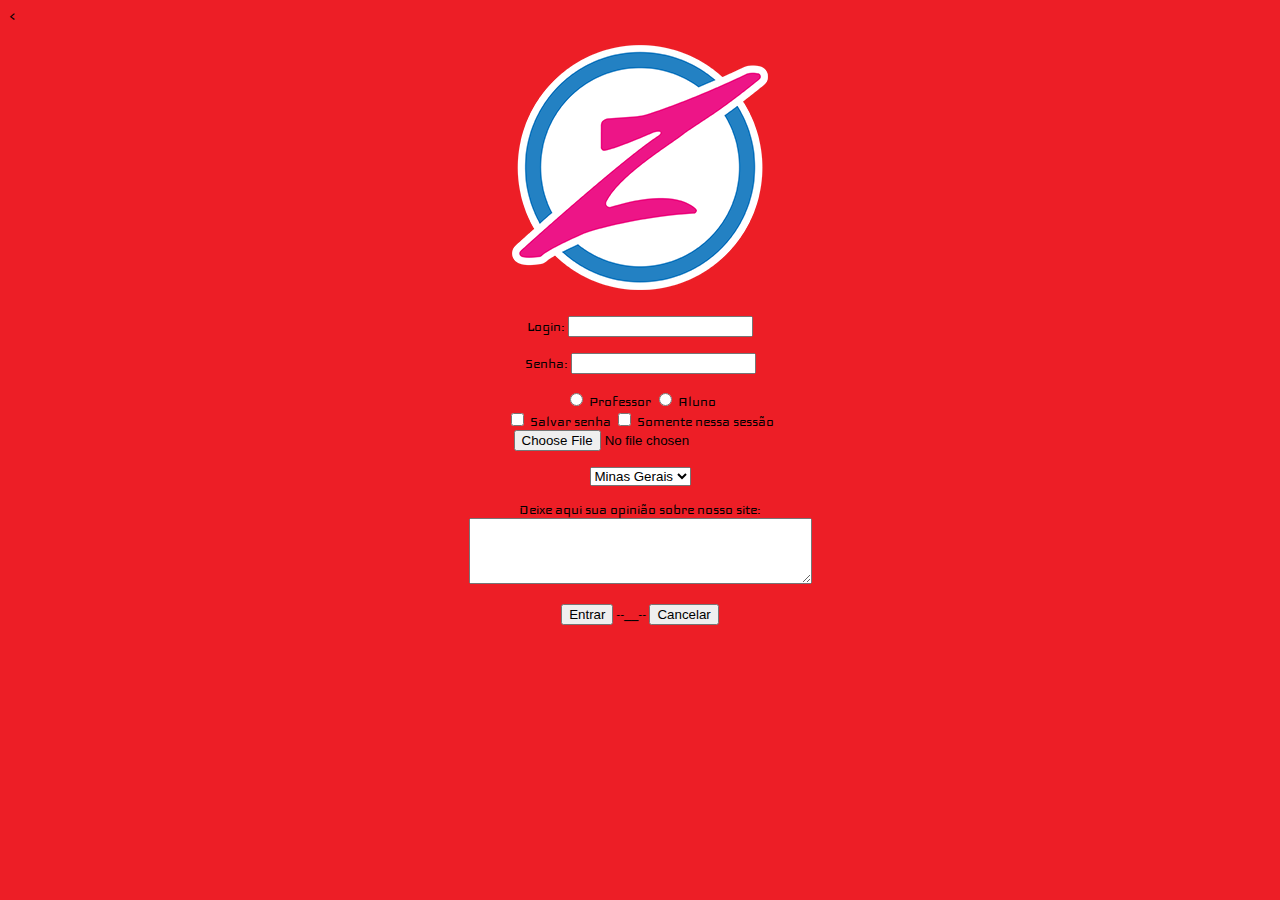
<file: PJ-Formulario HTML com PHP/index.html>
<!DOCTYPE html>
<html>
<head>
	<link href="https://fonts.googleapis.com/css?family=Iceland&display=swap" rel="stylesheet">
	<style type="text/css">
	body { 
		background-color: rgb(237,30,38); 
		font-family: 'Iceland';
		text-align: justify;
		color:black;
		font-family: 'Iceland', cursive;
	}
	
</style>
<
<meta charset="utf-8">
<title>Formulário HTML</title>
</head>
<body>
	<a href ="https://pt.wikipedia.org/wiki/Adonai" target ="_blank"><p align="center"><img src="logo.png"></p></a>

	<form name="cadastro" action="processar.php" method="post">
		<input type="hidden" name="codigo" value="2019">
		<p align="center">
			Login:
			<input type="text" name="user_name" autocomplete="off"></p>
			<p align="center">
				Senha:
				<input type="password" name="password"></p>
				<p align="center"> 
					<input type="radio" name="tipo" value="Professor"> Professor 
					<input type="radio" name="tipo" value="Aluno"> Aluno <br>
					<input type="checkbox" name="senha"> Salvar senha <input type="checkbox" name="nessa_sessao"> Somente nessa sessão <br>
					<input type="file" name="arquivo"><br></p>
					<p align="center">
						<select name="uf">
							<option value="MG"> Minas Gerais </option>
							<option value="SP"> São Paulo </option>
						</select></p>
						<p align="center">
							Deixe aqui sua opinião sobre nosso site:<br>
							<textarea name="texto_do_usuario" rows="4" cols="40"></textarea></p>
							<p align="center">
								<input type="submit" name="btn_enviar" value="Entrar"> --__--
								<input type="reset" name="btn_cancelar" value="Cancelar"></p>
							</form>
						</body>
						</html>
</file>
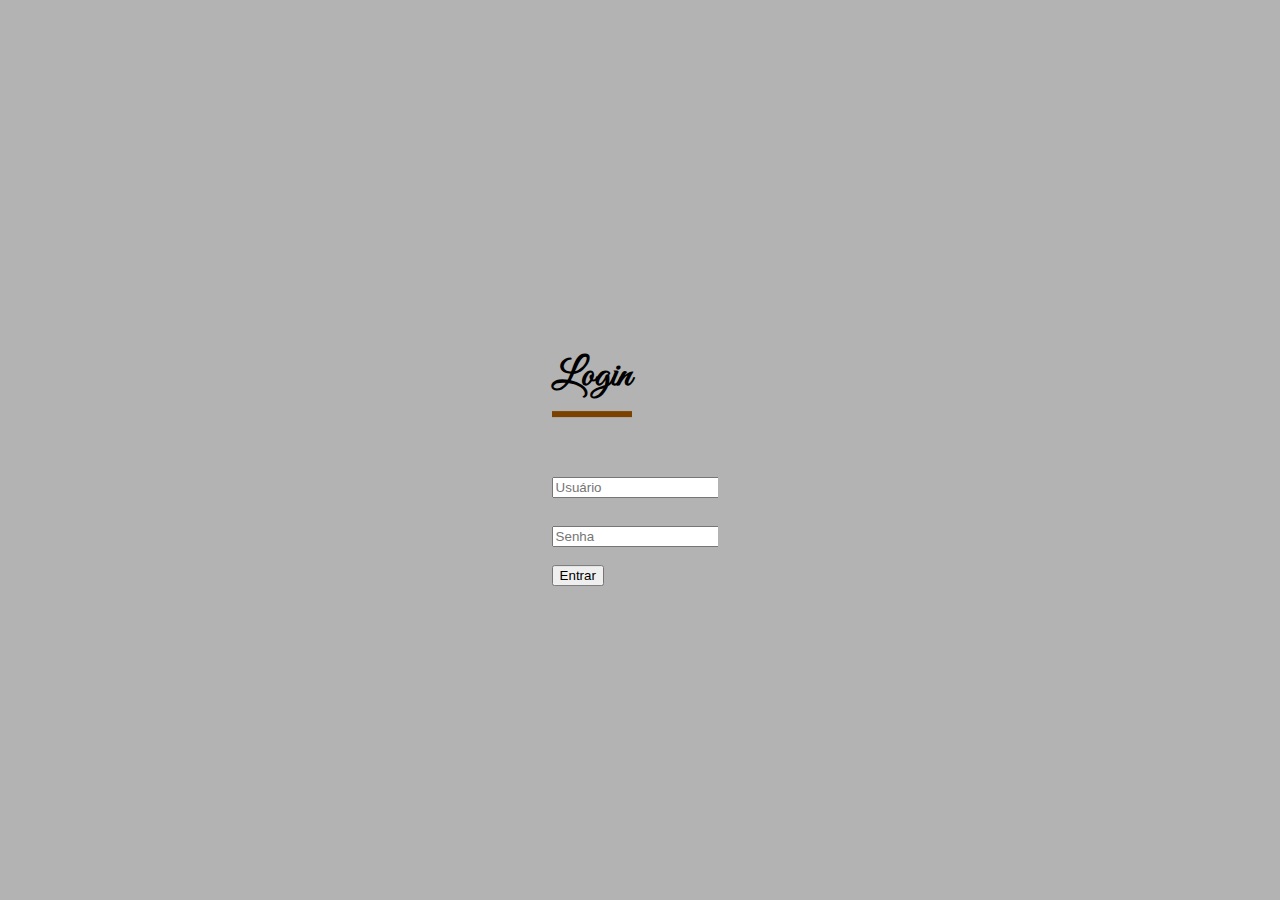
<file: Site_Vendas/index.html>
<!DOCTYPE html>
<html>
<head>
	<title>Login</title>
	<link href="https://fonts.googleapis.com/css?family=Great+Vibes&display=swap" rel="stylesheet">
	<link rel="stylesheet" type="text/css" href="logincss.css">
	<meta charset="utf-8">
	
</head>
<body>

	<div class="login-box">
		<h1>Login</h1>

		<form action="valida.php" method="post" id="verifica">

			<div class="textbox">
				
				<input type="text" id="usuario" name="usuario" placeholder="Usuário" outline="none"> 
			</div>

			<div class="textbox">
				
				<input type="password" id="senha" name="senha" placeholder="Senha"  outline="none"> <br>
			</div>

			<input class="btn" type="button" name="Enviar" value="Entrar" onclick="Login()">

		</form>
	</div>

	<script type="text/javascript">
		function Login() {
			var usuario = document.getElementById('usuario').value;
			usuario=usuario.toLowerCase();
			var senha= document.getElementById('senha').value;
			if (usuario!=''&&senha!='') {
				document.getElementById('verifica').submit();
			}
			if (usuario=='') {
				alert ("Por favor, preencha o campo Usuário!");
			}
			if (senha=='') {
				alert ("Por favor, preencha o campo Senha!");
			}
		}
	</script>
	

</body>
</html>
</file>
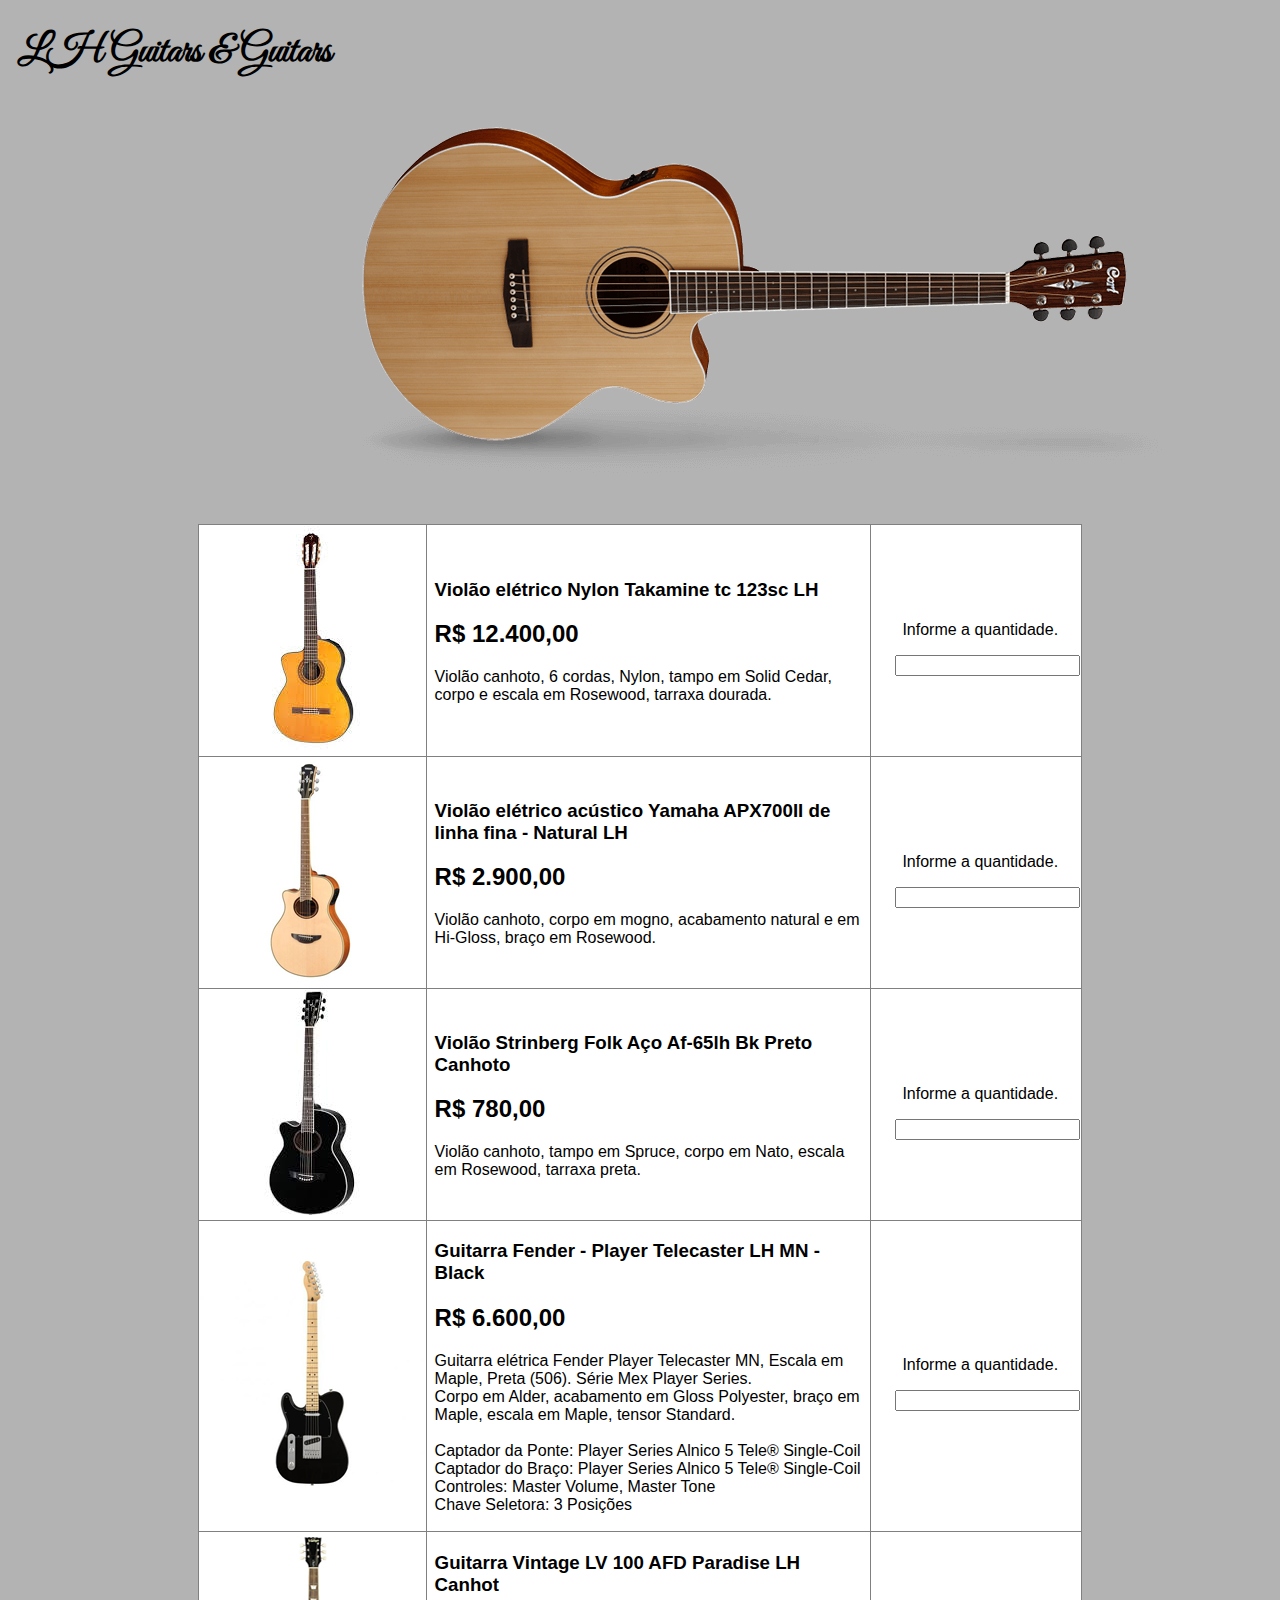
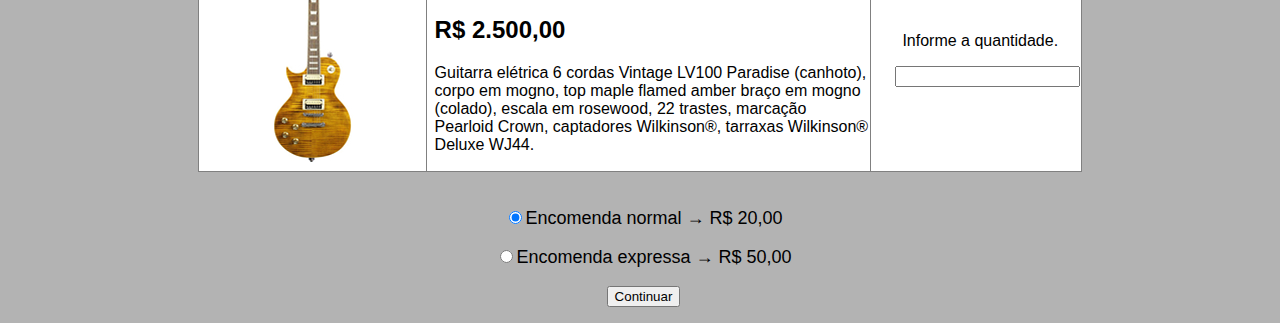
<file: Site_Vendas/compra.html>
<!DOCTYPE HTML>
<html>
<head>
	<meta charset="utf-8">
	<title>Compras</title>
	<link rel="stylesheet" type="text/css" href="compracss.css">
	<link href="https://fonts.googleapis.com/css?family=Great+Vibes&display=swap" rel="stylesheet">
</head>
<body>
	<div>
		<h1 style="margin-left: 10px;">LH  Guitars & Guitars</h1>
		<div style="padding-left: 200px;">

			<p style="text-align: center;">
				<img src="imgs/bg.png">
			</p>

		</div>
	</div>
	<form action="resumo.php" method="post" id="testa">
		<div id="tudo">
			<table border='1'>

				<tbody>
					<tr>
						<td><img src="imgs/img1.jpg"></td>
						<td>
							<h3>Violão elétrico Nylon Takamine tc 123sc LH</h3>
							<h2>R$ 12.400,00</h2>
							<p>					
								Violão canhoto, 6 cordas, Nylon, tampo em Solid Cedar, corpo e escala em Rosewood, tarraxa dourada. 
							</p>
						</td>

						<td>
							
							<div class="divQ">
								<p>Informe a quantidade.</p>
								<input type="number" name="produto1" id="produto1" size ="1" min="1">
							</div>
							
						</td>

					</tr>

					<tr>
						<td><img src="imgs/img2.jpg"></td>
						<td>
							<h3>Violão elétrico acústico Yamaha APX700II de linha fina - Natural LH</h3>
							<h2>R$ 2.900,00</h2>
							<p>
								Violão canhoto, corpo em mogno, acabamento natural e em Hi-Gloss, braço em Rosewood.
							</p>
						</td>
						<td>
							
							<div class="divQ">
								<p>Informe a quantidade.</p>
								<input type="number" name="produto2" id="produto2" size ="1" min="1">
							</div>
							
						</td>
					</tr>

					<tr>
						<td><img src="imgs/img3.jpg"></td>
						<td>
							<h3>Violão Strinberg Folk Aço Af-65lh Bk Preto Canhoto</h3>
							<h2>R$ 780,00</h2>
							<p>
								Violão canhoto, tampo em Spruce, corpo em Nato, escala em Rosewood, tarraxa preta.
							</p>
						</td>
						<td>
							
							<div class="divQ">
							<p>Informe a quantidade.</p>
								<input type="number" name="produto3" id="produto3" size ="1" min="1">
							</div>
							
						</td>
					</tr>

					<tr>
						<td><img src="imgs/img4.jpg"></td>
						<td>
							<h3>Guitarra Fender - Player Telecaster LH MN - Black</h3>
							<h2>R$ 6.600,00</h2>
							<p>
								Guitarra elétrica Fender Player Telecaster MN, Escala em Maple, Preta (506). Série Mex Player Series.
								<br>
								Corpo em Alder, acabamento em Gloss Polyester, braço em Maple, escala em Maple, tensor Standard.
								<br><br>
								Captador da Ponte: Player Series Alnico 5 Tele® Single-Coil
								<br>
								Captador do Braço: Player Series Alnico 5 Tele® Single-Coil 
								<br>
								Controles: Master Volume, Master Tone
								<br>
								Chave Seletora: 3 Posições
							</p>
						</td>
						<td>
							
							<div class="divQ">
							<p>Informe a quantidade.</p>
								<input type="number" name="produto4" id="produto4" size ="1" min="1">
							</div>
						</td>
					</tr>

					<tr>
						<td><img src="imgs/img5.jpg"></td>
						<td>
							<h3>Guitarra Vintage LV 100 AFD Paradise LH Canhot</h3>
							<h2>R$ 2.500,00</h2>
							<p>
								Guitarra elétrica 6 cordas Vintage LV100 Paradise (canhoto), corpo em mogno, top maple flamed 
								amber braço em mogno (colado), escala em rosewood, 22 trastes, marcação Pearloid Crown, 
								captadores Wilkinson®, tarraxas Wilkinson® Deluxe WJ44.
							</p>
						</td>
						<td>
							
							<div class="divQ">
							<p>Informe a quantidade.</p>
								<input type="number" name="produto5" id="produto5" size ="1" min="1">
							</div>
							
						</td>
					</tr>
				</tbody>
			</table>
			<br>
			<p style="font-size: 18px; text-align: center;"><input type="radio" name="opc" id="opc" value="normal" checked>Encomenda normal → R$ 20,00</p>
			<p style="font-size: 18px; text-align: center;"><input type="radio" name="opc" id="opc" value="expressa" >Encomenda expressa → R$ 50,00</p> 
			<p style="text-align: center;"><input class="btn" type="button" name="Continuar" value="Continuar" onclick="testa()"></p>
			
			<script type="text/javascript">
				function testa() {
					var p1 = document.getElementById(`produto1`).value;
					var p2 = document.getElementById(`produto2`).value;
					var p3 = document.getElementById(`produto3`).value;
					var p4 = document.getElementById(`produto4`).value;
					var p5 = document.getElementById(`produto5`).value;
					
					if (p1<0 || p2<0  || p3<0 || p4<0  || p5<0) {
						alert("Favor somente numeros positivos");
						window.location.relowd();
					}

					if (p1=="" && p2=="" && p3=="" && p4=="" && p5=="") {
						alert("Favor informar a quantidade dos produtos");
					}
					else {
						document.getElementById('testa').submit();
					}
				}	

			</script>
			
		</div>
	</form>

</body>
</html>
</file>
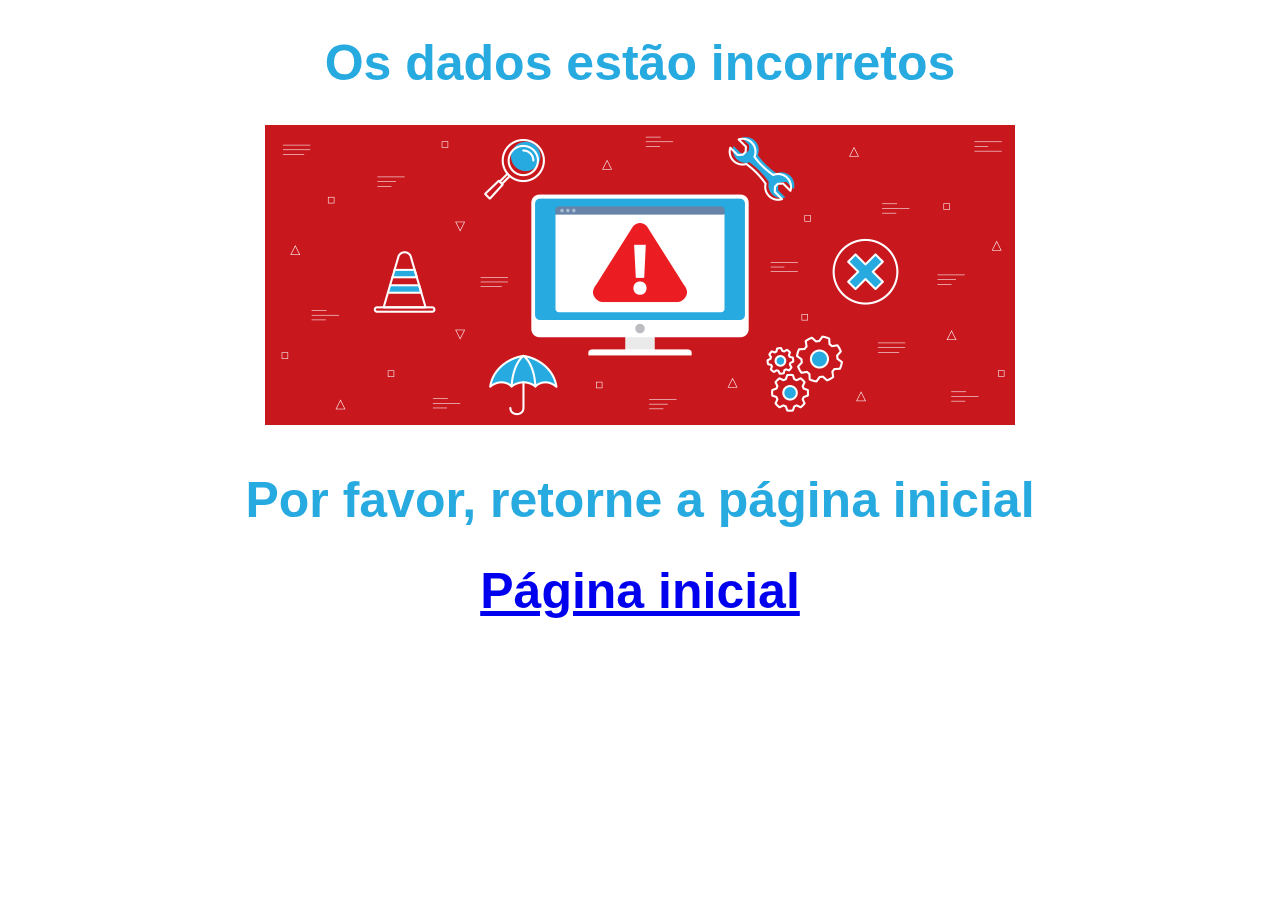
<file: Site_Vendas/erro.html>
<!DOCTYPE html>
<html>
<head>
	<meta charset="utf-8">
	<link href="https://fonts.googleapis.com/css?family=Great+Vibes&display=swap" rel="stylesheet">
	<link rel="stylesheet" type="text/css" href="errocss.css">
	<title>Erro</title>
</head>
<body>
	<h1>Os dados estão incorretos</h1>
	<img src="imgs/erro.png">
	<h1>Por favor, retorne a página inicial</h1>
	<h1><a href="index.html"> Página inicial</a></h1>

</body>
</html>
</file>
<file: Site_Vendas/logincss.css>
body{
	background-color: rgb(179,179,179);
	margin: 0;
	padding: 0;
	font-family: 'Great Vibes', cursive;
	background-size: cover;
}

.login-box{
	width: 100px;
	position: absolute;
	top: 50%;
	left: 47%;
	transform: translate(-50%,-50%);

}
.login-box h1{
	float: left;
	font-size: 40px;
	border-bottom: 6px solid #7b4100;
	margin-bottom: 50px;
	padding: 10px 0; 
}
.textbox{
	border: none;
	width: 166px;
	overflow: hidden;
	font-size: 20px;
	padding: 8px 0;
	margin:8px 0;
	margin-right: 40px 0;

}

.textbox i{
	border: none;
	width: 30px;
	float: left;
	text-align: center;

}

.texbox input{
	border:none;
	outline: none;
	background: none;
	color: none;
	font-size: 18px;
	width: 80px;
	float: left;
	margin: 0 10px;
}
</file>
<file: Site_Vendas/compracss.css>
body{
			background-color: rgb(179,179,179);
		}
		h1{
			font-size: 40px;
			font-family: 'Great Vibes', cursive;
		}

		*{
			font-family: sans-serif;
		}

		h2,h3,p{
			padding-left: 7px;
		}


		#tudo{
			
			padding-left: 15%;
			padding-right: 15%;
		}

		.divQ{
			position: center;
			padding-left: 23px;	
		}

		
		table{
			border-collapse: collapse;
			background-color: white;
		}
</file>
<file: Site_Vendas/errocss.css>
body{
	text-align: center;
	color: rgb(39,170,224);
}
*{
	font-family:sans-serif;
	font-size: 50px;
}
</file>
